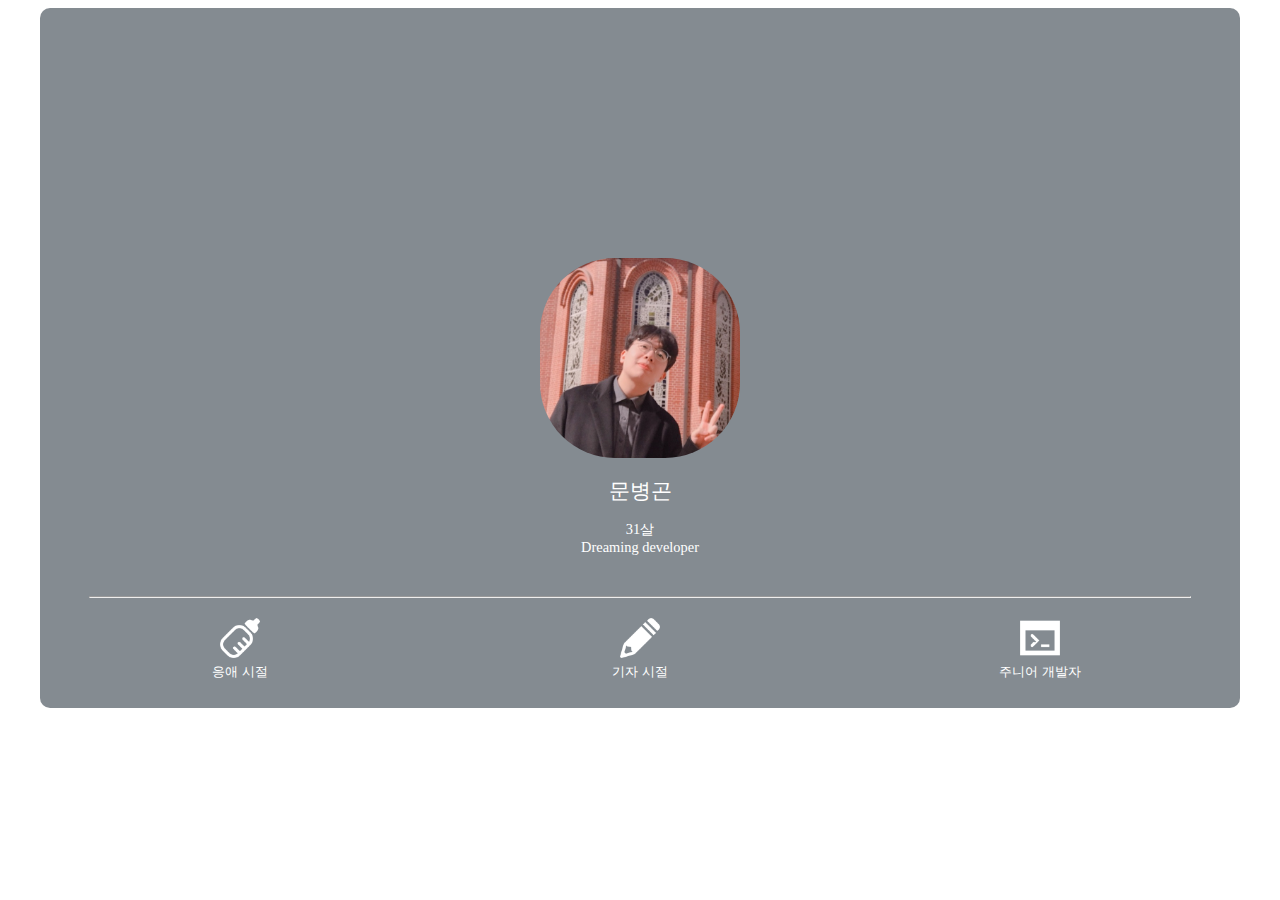
<file: index.html>
<!DOCTYPE html>
<html>
<head>
  <meta charset="UTF-8">
  <title>문병곤이 누구?</title>
  <link rel="stylesheet" type="text/css" href="main.css">
</head>

<body>
    <div class="profile">
      <script>
        var randomColor = Math.floor(Math.random()*16777215).toString(16);
      </script>
    

        <img src="images/KakaoTalk_20201013_151212634.jpg" class="profile-image">
  <h1>문병곤</h1>
    <ul>
     <li>31살</li>
     <li>Dreaming developer</li>
    </ul>

    <hr>

 <span class="history">
      <span><a href="baby.html" title="응애응애">
        <img src="images/bottle-xxl.png" class="icon"/><br>응애 시절</a></span>
      <span><a href="reporter.html" title="타닥타닥">
        <img src="images/pencil-xxl.png" class="icon"/><br>기자 시절</a></span>
      <span><a href="devjr.html" title="뚝딱뚝딱">
        <img src="images/window-command-xxl.png" class="icon"/><br>주니어 개발자</a></span>
    </span>

  </div>

</body>
</html>
</file>
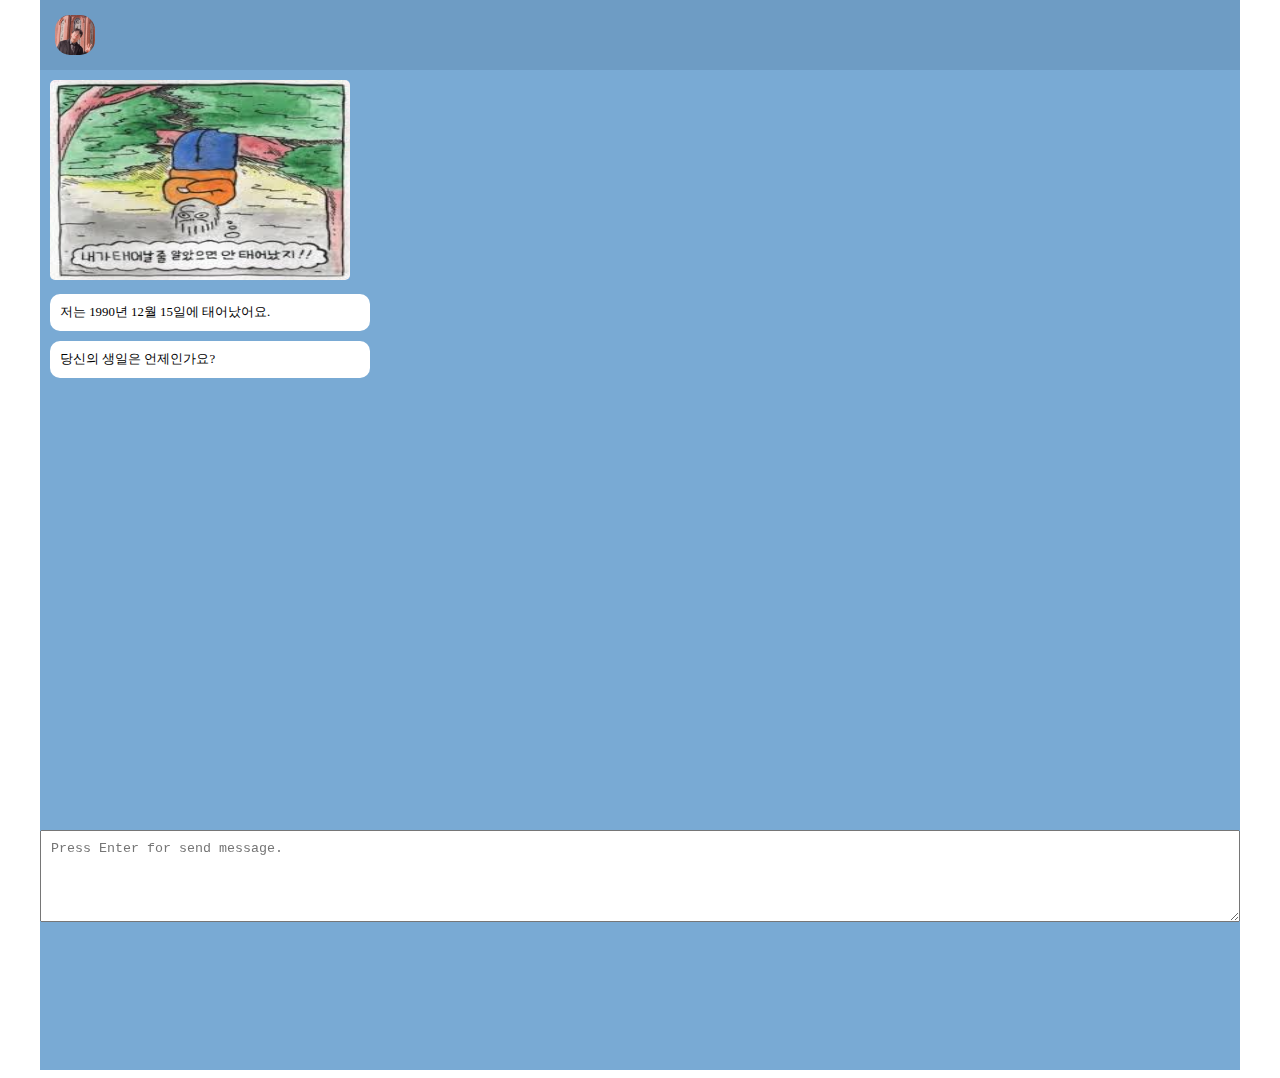
<file: baby.html>
<!DOCTYPE html>
<html>
<head>
  <meta charset="UTF-8">
  <title>문병곤이 누구?</title>
  <link rel="stylesheet" type="text/css" href="main.css">
  <script src='https://code.jquery.com/jquery-3.5.1.min.js'></script>
  <script src="chat.js"></script>

</head>

<body>
  <div class="profile2">
   <a href="index.html" id="home"><img src="images/KakaoTalk_20201013_151212634.jpg" class="homeicon"></a>
   
   <img src="images/baby.jpg" class="history-image">
   <div class="balloon">
   저는 1990년 12월 15일에 태어났어요.
  </div>
  <div class="balloon">
    당신의 생일은 언제인가요?
   </div>
  <div class="input-div">
    <textarea placeholder="Press Enter for send message."></textarea>

   </div>

   

</body>
</html>
</file>
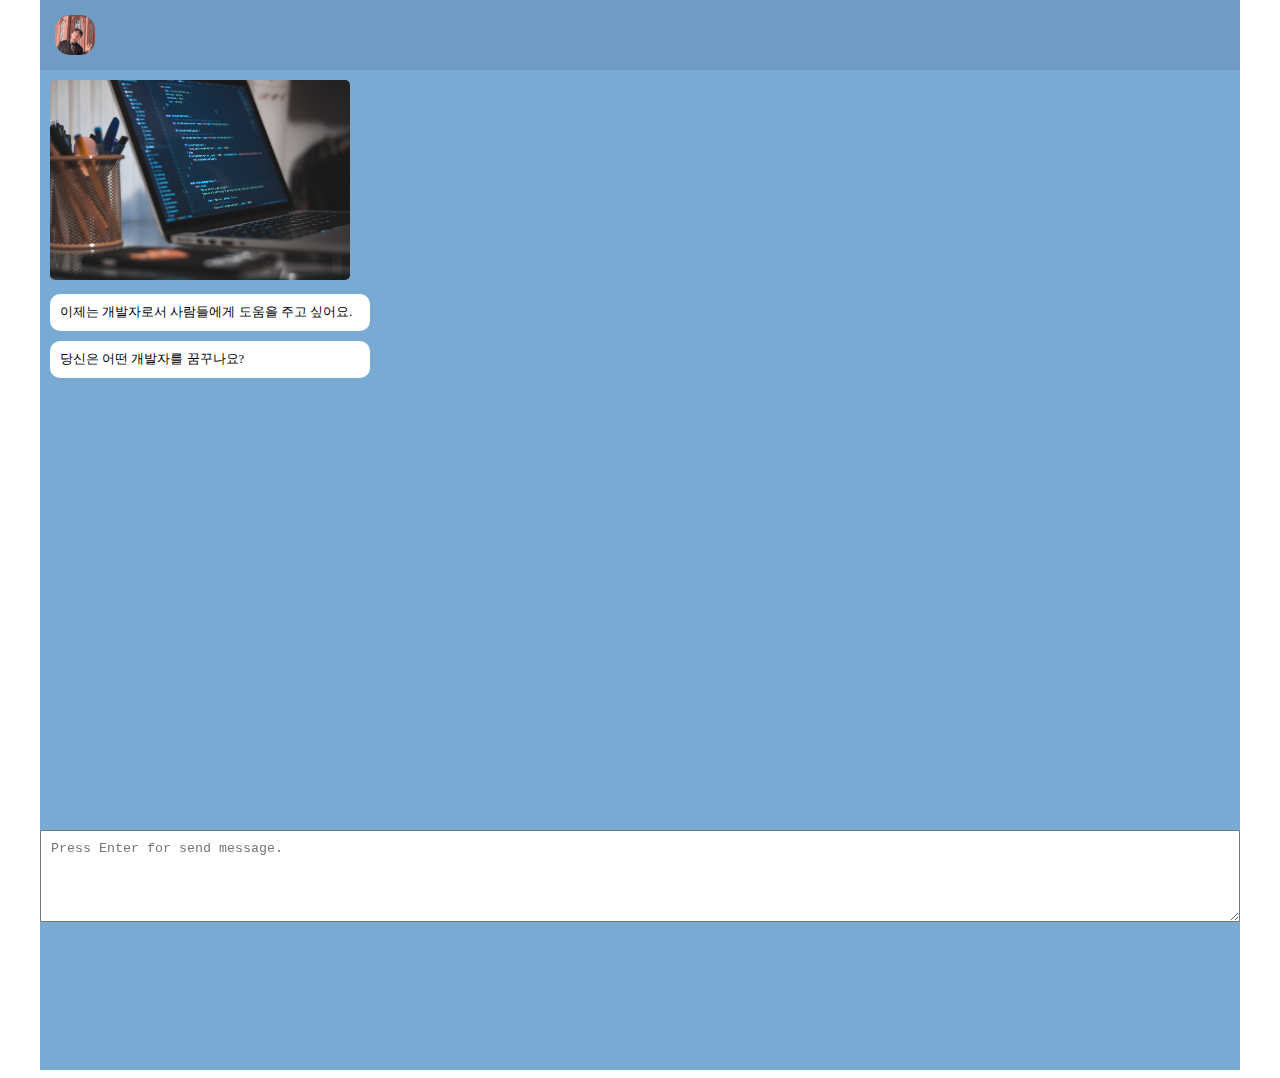
<file: devjr.html>
<!DOCTYPE html>
<html>
<head>
  <meta charset="UTF-8">
  <title>문병곤이 누구?</title>
  <link rel="stylesheet" type="text/css" href="main.css">
  <script src='https://code.jquery.com/jquery-3.5.1.min.js'></script>

  <script src="chat.js"></script>

</head>

<body>
  <div class="profile2">
    <a href="index.html" id="home"><img src="images/KakaoTalk_20201013_151212634.jpg" class="homeicon"></a>

  <img src="images/photo-1508830524289-0adcbe822b40.jpg" class="history-image">
  
  <div class="balloon">
이제는 개발자로서 사람들에게 도움을 주고 싶어요.
</div>
<div class="balloon">
  당신은 어떤 개발자를 꿈꾸나요?
 </div>

<div class="input-div">
  <textarea placeholder="Press Enter for send message."></textarea>

 </div>
</body>
</html>
</file>
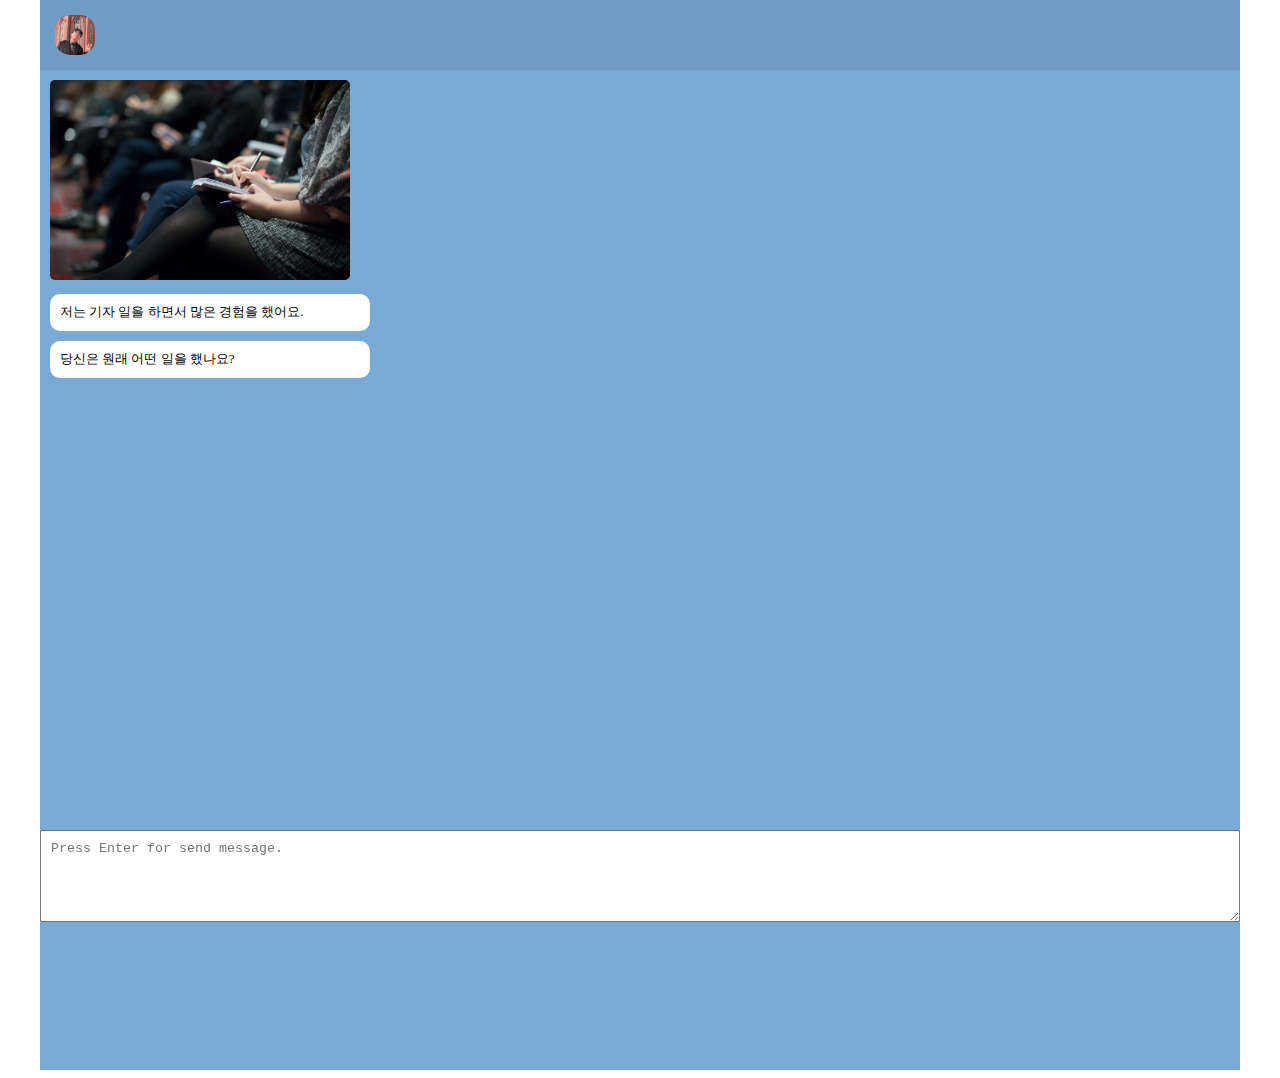
<file: reporter.html>
<!DOCTYPE html>
<html>
<head>
  <meta charset="UTF-8">
  <title>문병곤이 누구?</title>
  <link rel="stylesheet" type="text/css" href="main.css">
  <script src='https://code.jquery.com/jquery-3.5.1.min.js'></script>

  <script src="chat.js"></script>
  

</head>

<body>
  <div class="profile2">
    <a href="index.html" id="home"><img src="images/KakaoTalk_20201013_151212634.jpg" class="homeicon"></a>

  <img src="images/photo-1503428593586-e225b39bddfe.jpg" class="history-image">
  
  <div class="balloon">
 저는 기자 일을 하면서 많은 경험을 했어요. 
</div>

<div class="balloon">
  당신은 원래 어떤 일을 했나요?
 </div>
<div class="input-div">
  <textarea placeholder="Press Enter for send message."></textarea>

 </div>
</body>
</html>
</file>
<file: main.css>
.profile {
    background-color:#848b91;
    border-radius: 10px;
    margin: 0 auto;
    width: 1200px;
    height: 700px;
    text-align: center;    
   }

h1 {
    font-family: Georgia, "Malgun Gothic";
    font-size: 1.34em;
    font-weight: lighter;
    color:white;

}

ul {
    list-style:none;
    margin:0;
    padding:0;
    font-weight: lighter;
    color: white;
    font-size: 0.9em;
}

a {
    text-decoration: none;
    color: white;
    font-size: 0.8em;
    font-weight: lighter;
}
  
   
.profile-image {
    width: 200px;
    height: 200px;
    border-radius: 75px;
    margin: 0px auto;
    margin-top: 250px;
    }

hr {
    color: white;
    width: 1100px;
    margin-top: 40px;
}

.history {
    display: grid;
    grid-template-columns: 1fr 1fr 1fr;
    margin-top: 20px;
    
   }

.icon {
    width: 40px;
    height: 40px;

}

.profile2 {
    background-color:#79aad4;
    margin: 0 auto;
    margin-top: 70px;
    width: 1200px;
    height: 1000px;
  }

.history-image {
    width: 300px;
    height: 200px;
    border-radius: 15px;
    padding: 10px;
    }
#home {
    background-color:#6e9cc4 ;
    color: black;
    font-size: 1em;
    font-weight: bold;
    float: left;
    height: 70px;
    width: 1200px;
    position: fixed;
    top: 0;
    }


.homeicon {
    margin: 15px;
    width: 40px;
    height: 40px;
    border-radius: 15px;
}

.balloon { 
   font-family: Georgia, "Malgun Gothic";
   font-size: 0.8em;
   background-color: white;
   margin-left: 10px;
   width: 300px;
   height: relative;
   padding: 10px;
   border-radius: 10px;
   margin-bottom: 10px;
}

.input-div {
   position: fixed;
   bottom: 0;
   width: 1178px;
   height: 70px;
}
.input-div > textarea { 
    width: 100%; 
    height: 70px; 
    padding: 10px;
}


@media(max-width:800px) {
    .input-div {width: 378px;}
    .profile {width: 400px;}
    .profile2 {width: 400px;}
    #home {width: 400px;}
    hr {width: 350px;}
    .balloon {width: 200px}
   }
</file>
